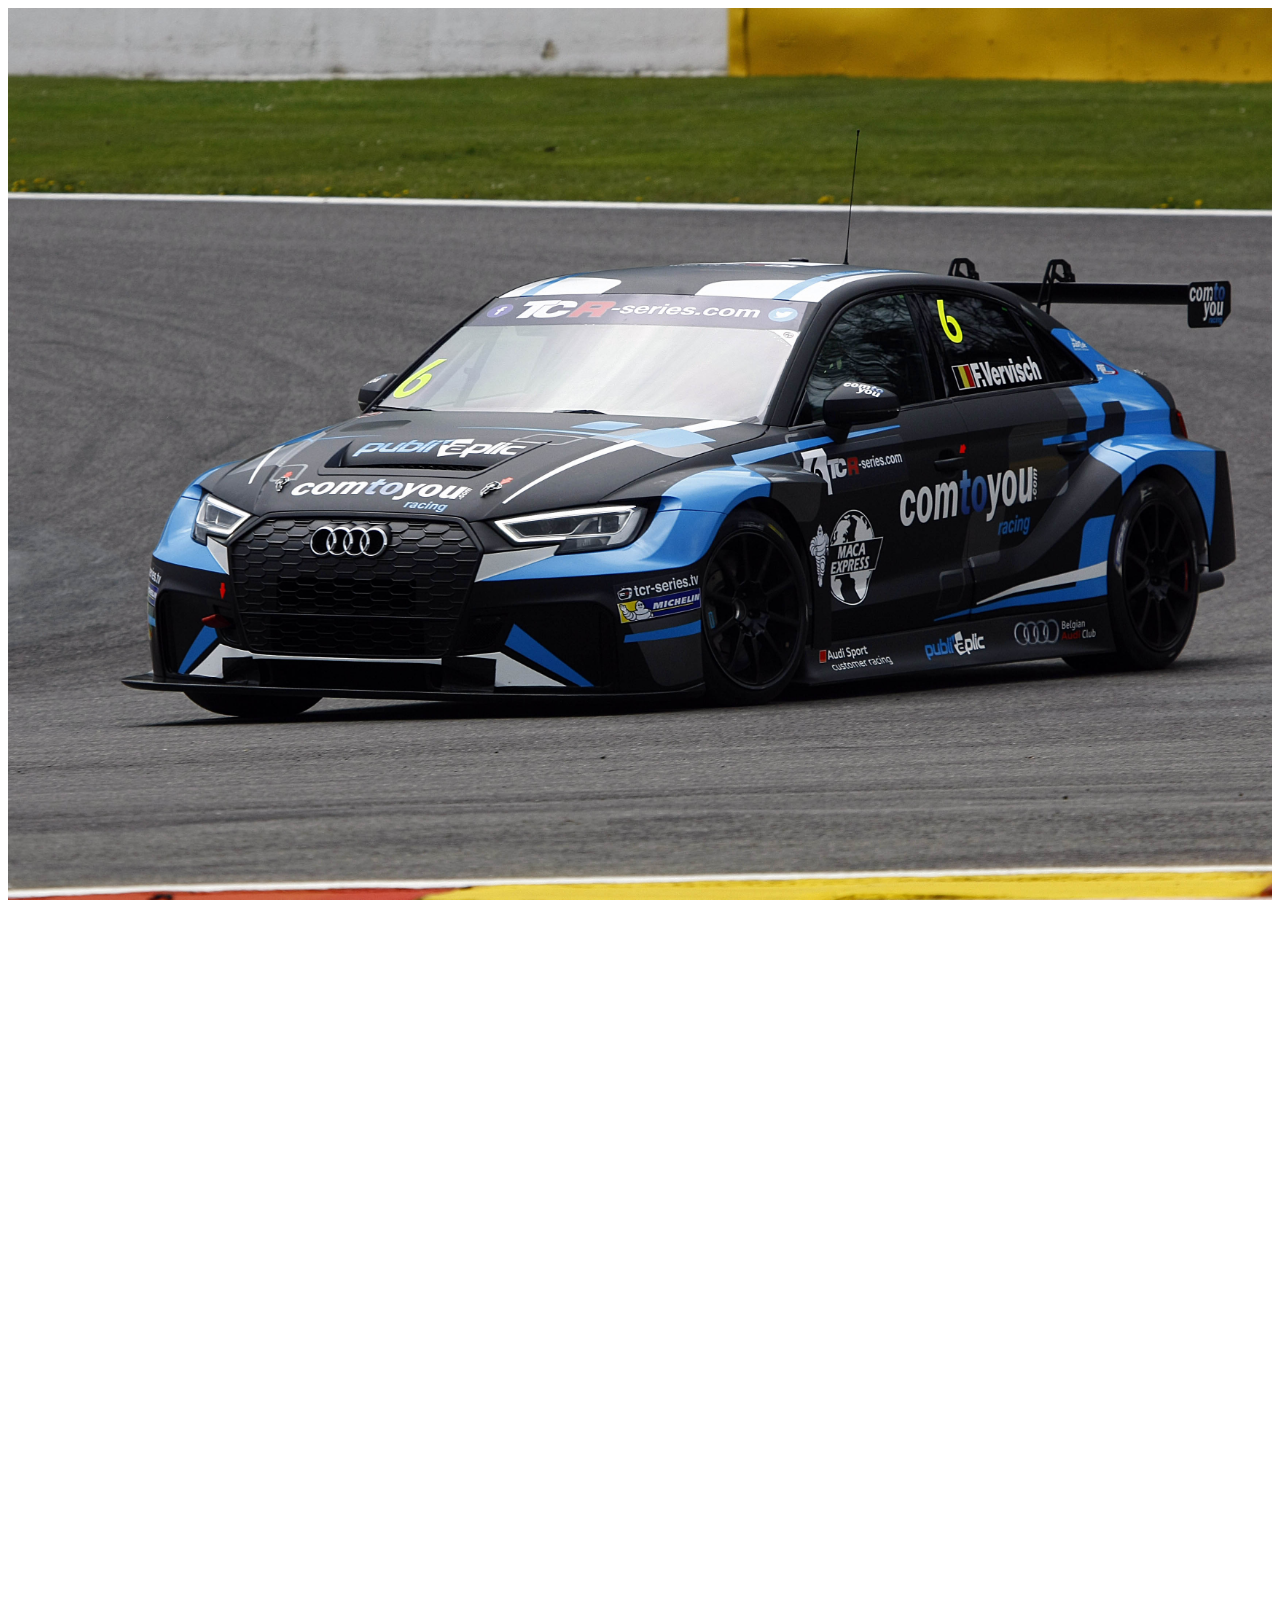
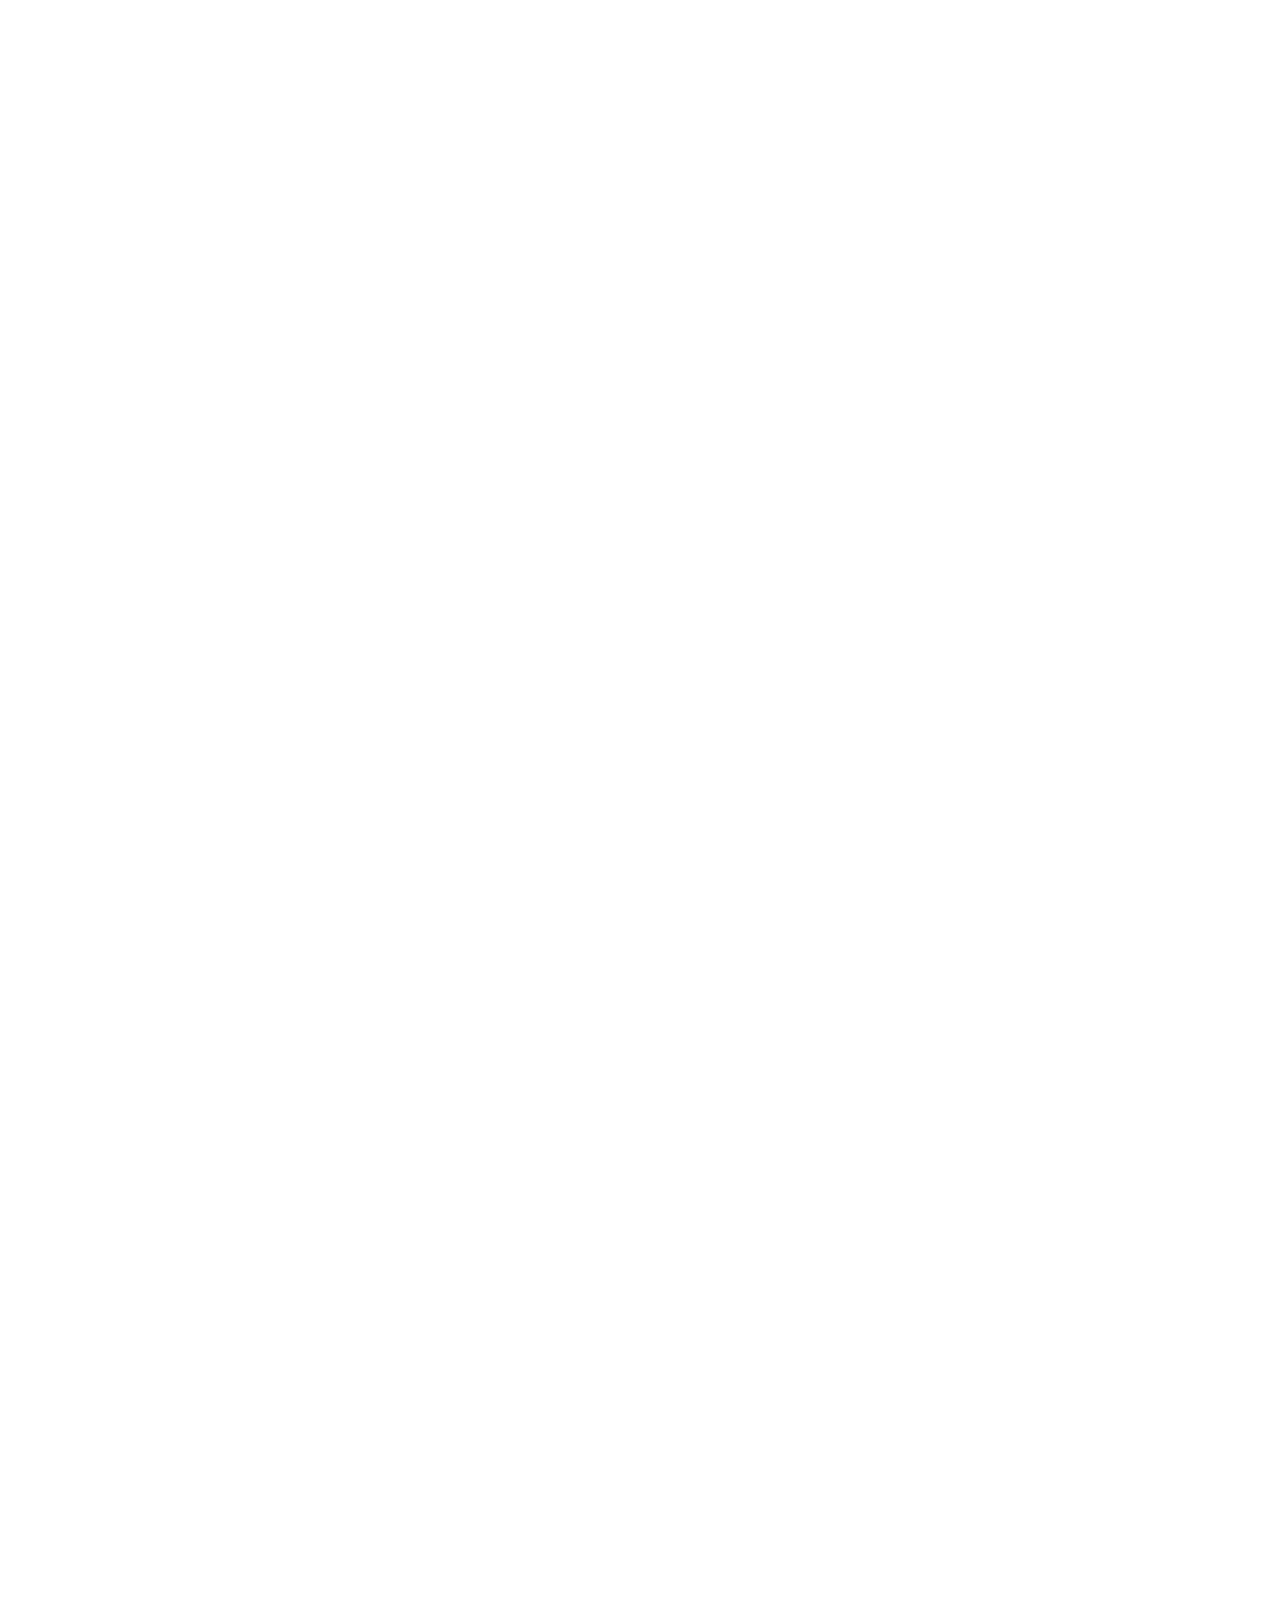
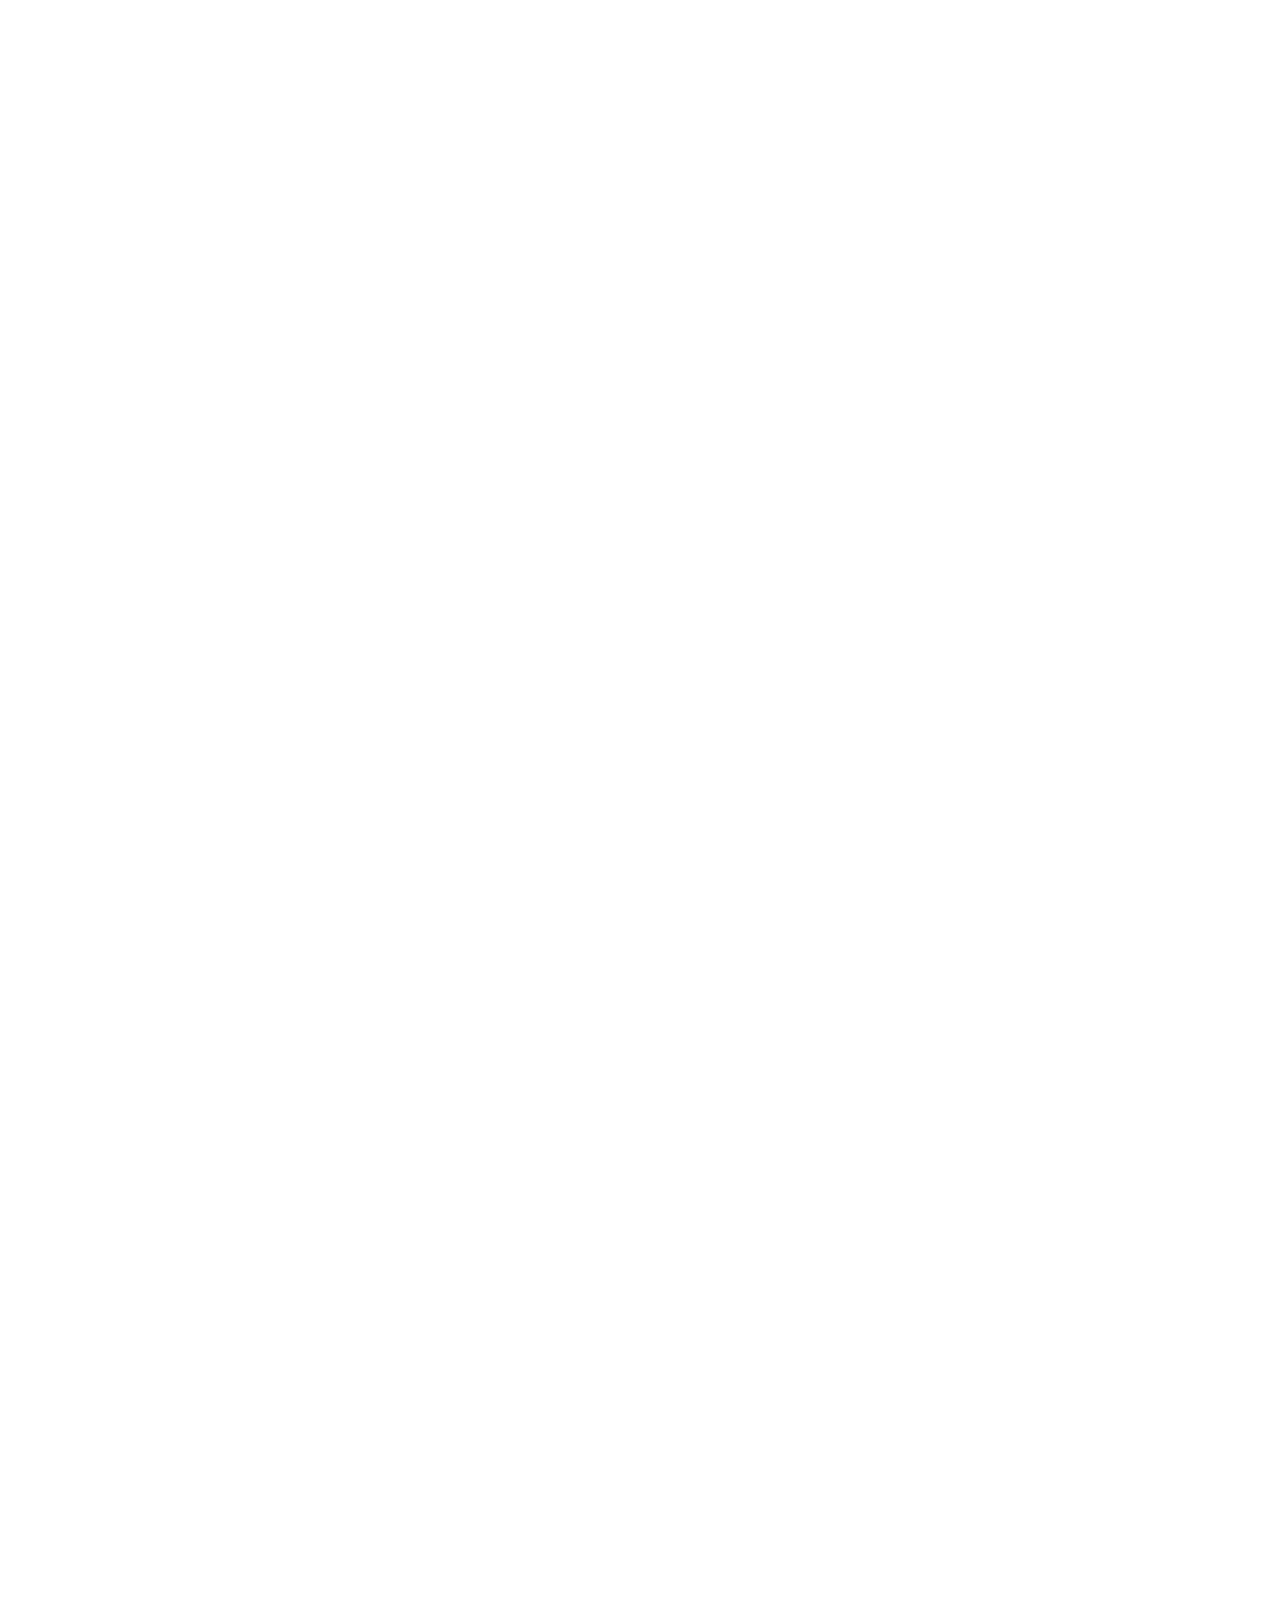
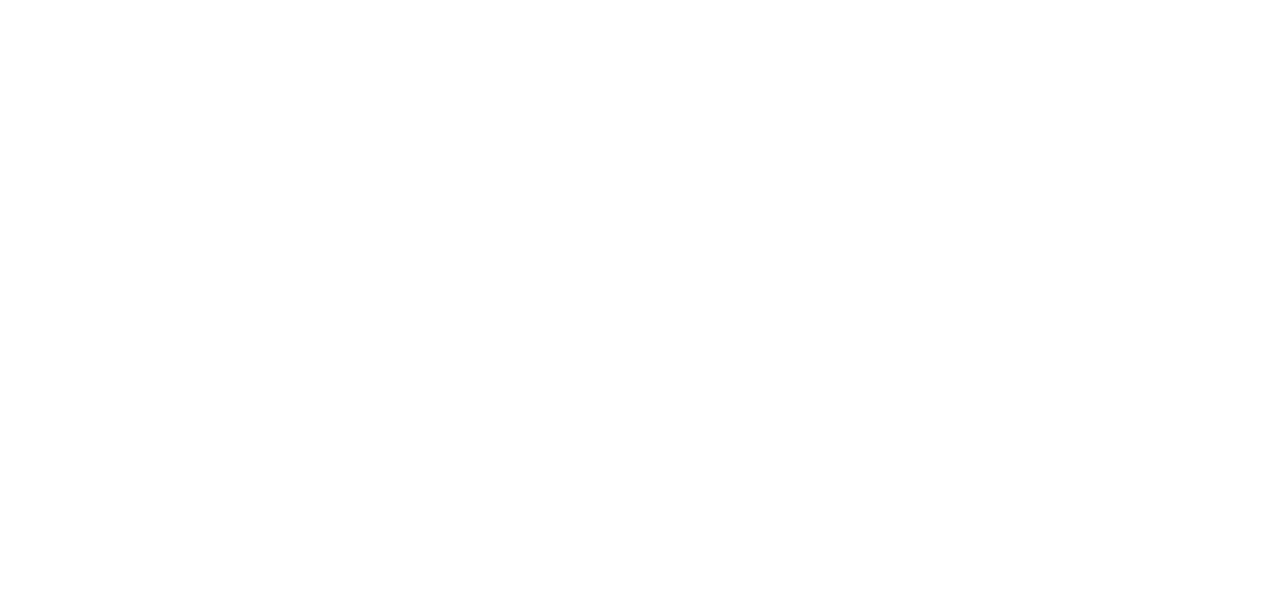
<file: testPararax.html>
<!DOCTYPE html>
<html lang="en">
<head>
<!-- Meta Tags for Bootstrap 4 -->
<meta charset="utf-8">
<meta name="viewport" content="width=device-width, initial-scale=1, shrink-to-fit=no">
<!-- Bootstrap 4 CSS -->
<link rel="stylesheet" href="https://maxcdn.bootstrapcdn.com/bootstrap/4.0.0-beta/css/bootstrap.min.css" integrity="sha384-/Y6pD6FV/Vv2HJnA6t+vslU6fwYXjCFtcEpHbNJ0lyAFsXTsjBbfaDjzALeQsN6M" crossorigin="anonymous">
<style>
/* Header Parallax Element Style*/
.paral {
min-height: 100vh;
background-attachment: fixed;
background-size: cover;
background-position: 50% 50%;
}

/* Paragrapgh for Parallax Section */
.paral p {
font-size: 24px;
color:#f5f5f5;
text-align: center;
line-height: 60px;
}

/* Heading for Parallax Section */
.paral h1 {
color: rgba(255, 255, 255, 0.8);
font-size: 60px;
text-align: center;
padding-top: 60px;
line-height: 100px;
}

/* Image for Parallax Section */
#paralsec1 {
background-image: url("images/pararax/1.jpg");
}
#paralsec2 {
background-image: url("images/pararax/2.jpg");
}
#paralsec3 {
background-image: url("images/pararax/3.jpg");
}
#paralsec4 {
background-image: url("images/pararax/4.jpg");
}
#paralsec5 {
background-image: url("images/pararax/5.jpg");
}
#paralsec6 {
background-image: url("images/pararax/6.jpg");
}


/* Add more images for more sections */

/* Remove Bottom Margin from Jumbotron */
.jumbotron{margin-bottom: 0;}

/* Footer */
.wn-footer {
padding: 2.5rem 0;
text-align: center;
color: white;
background-color: #607D8B;
border-top: .05rem solid #e5e5e5;
}

.wn-footer a {
color: yellow;
}
</style>
</head>
<body>
  <!-- First Parallax Section -->
  <div id="paralsec1" class="jumbotron paral ">

  </div>
  <!-- First Parallax Section -->
  <div id="paralsec2" class="jumbotron paral ">

  </div>
  <!-- First Parallax Section -->
  <div id="paralsec3" class="jumbotron paral ">

  </div>
  <!-- First Parallax Section -->
  <div id="paralsec4" class="jumbotron paral ">

  </div>
  <!-- First Parallax Section -->
  <div id="paralsec5" class="jumbotron paral ">

  </div>
  <!-- First Parallax Section -->
  <div id="paralsec6" class="jumbotron paral ">
  </div>


<!-- Add More Parallax Sections Here -->
<!-- Footer Section -->

<!-- Bootstrap 4 Scripts -->
<script src="https://code.jquery.com/jquery-3.2.1.slim.min.js" integrity="sha384-KJ3o2DKtIkvYIK3UENzmM7KCkRr/rE9/Qpg6aAZGJwFDMVNA/GpGFF93hXpG5KkN" crossorigin="anonymous"></script>
<script src="https://cdnjs.cloudflare.com/ajax/libs/popper.js/1.11.0/umd/popper.min.js" integrity="sha384-b/U6ypiBEHpOf/4+1nzFpr53nxSS+GLCkfwBdFNTxtclqqenISfwAzpKaMNFNmj4" crossorigin="anonymous"></script>
<script src="https://maxcdn.bootstrapcdn.com/bootstrap/4.0.0-beta/js/bootstrap.min.js" integrity="sha384-h0AbiXch4ZDo7tp9hKZ4TsHbi047NrKGLO3SEJAg45jXxnGIfYzk4Si90RDIqNm1" crossorigin="anonymous"></script>
</body>
</html>
</body>
</html>
</file>
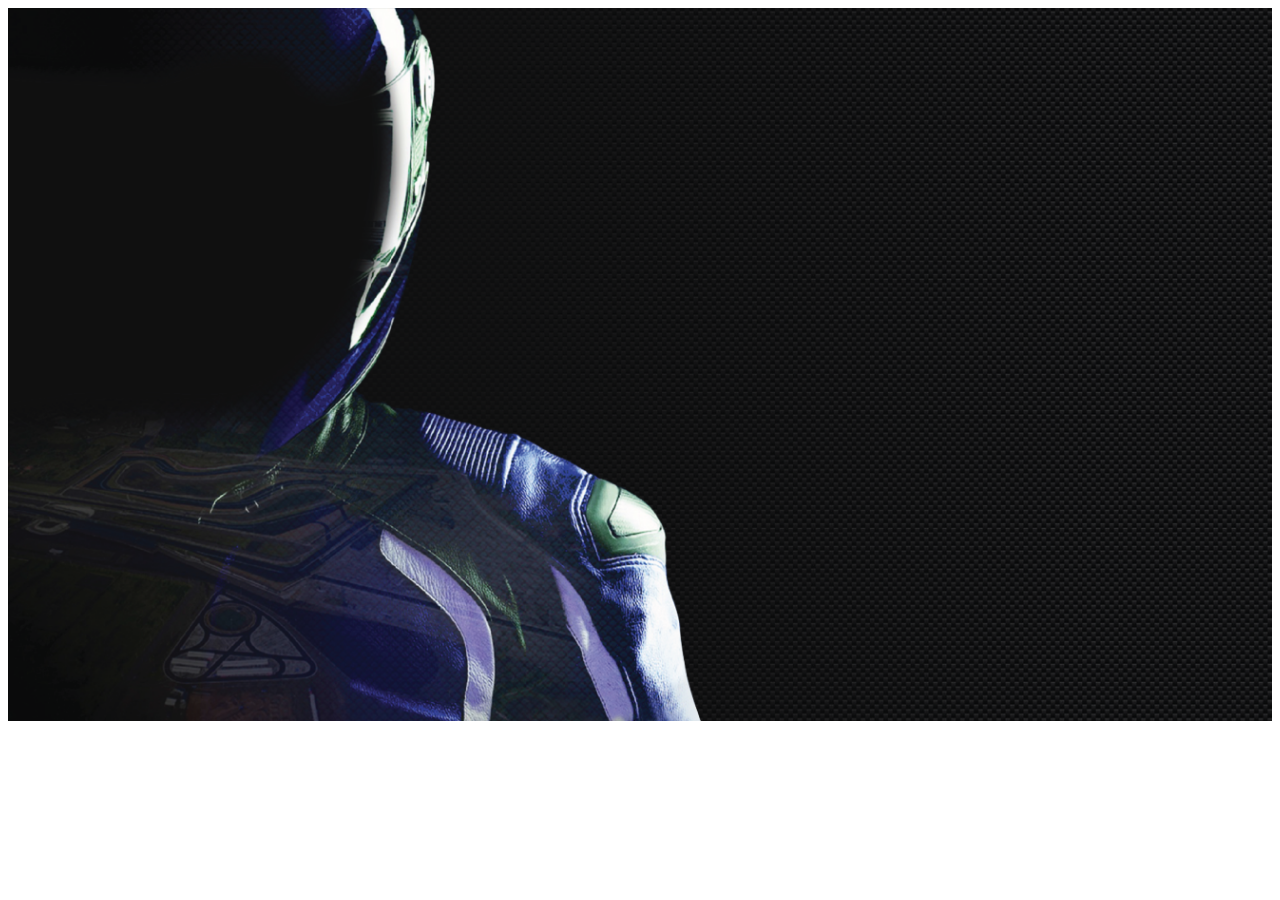
<file: testvideoOnweb.html>
<!DOCTYPE html>
<html>
  <head>
    <meta charset="utf-8">
    <title>Test</title>
  </head>
  <body>
    <video width="100%" height="auto" poster="images/bg0.png" loop muted playsinline autoplay preload="auto">
     <source src="http://bric.co.th/bric_v1.0.5/frontend/themes/bric/video/PRESENT%20MOTO%20GP%20OF%20THAILAND%203.mp4"
     type="video/mp4">
     Your browser does not support the video tag.
    </video>
  </body>
</html>
</file>
